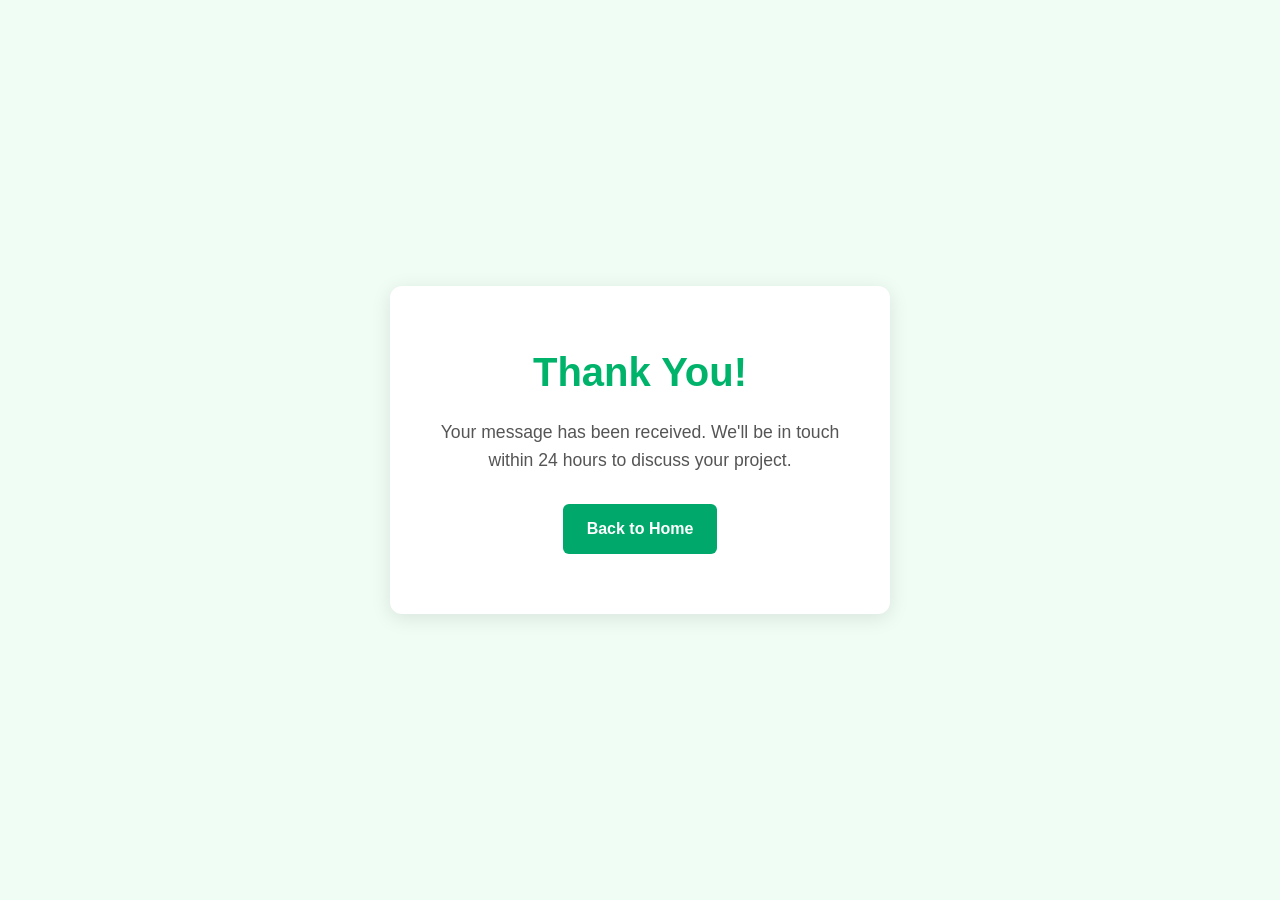
<file: thank-you.html>
<!DOCTYPE html>
<html lang="en">
<head>
    <meta charset="UTF-8" />
    <meta name="viewport" content="width=device-width, initial-scale=1.0" />
    <title>Thank You - AutoGrowth</title>
    <link rel="stylesheet" href="style.css" />
    <style>
        .thank-you-container {
            min-height: 100vh;
            display: flex;
            align-items: center;
            justify-content: center;
            background-color: #f0fdf5;
            padding: 20px;
        }
        .thank-you-content {
            text-align: center;
            background: white;
            padding: 60px 40px;
            border-radius: 12px;
            box-shadow: 0 4px 20px rgba(0,0,0,0.1);
            max-width: 500px;
            width: 100%;
        }
        .thank-you-content h1 {
            color: #00b36b;
            font-size: 2.5rem;
            margin-bottom: 20px;
        }
        .thank-you-content p {
            font-size: 1.1rem;
            color: #555;
            margin-bottom: 30px;
            line-height: 1.6;
        }
        .btn {
            padding: 12px 24px;
            border-radius: 6px;
            font-weight: 600;
            text-decoration: none;
            display: inline-block;
            transition: all 0.3s ease;
        }
        .btn-primary {
            background-color: #00b36b;
            color: white;
            border: none;
        }
        .btn-primary:hover {
            background-color: #008f50;
            color: white;
        }
    </style>
</head>
<body>
    <div class="thank-you-container">
        <div class="thank-you-content">
            <h1>Thank You!</h1>
            <p>Your message has been received. We'll be in touch within 24 hours to discuss your project.</p>
            <a href="index.html" class="btn btn-primary">Back to Home</a>
        </div>
    </div>
</body>
</html>
</file>
<file: style.css>
﻿/* Reset + Font */
* {
    margin: 0;
    padding: 0;
    box-sizing: border-box;
    scroll-behavior: smooth;
}

body {
    font-family: Arial, sans-serif;
    background-color: #f0fdf5; /* Light mint green */
    color: #333;
    line-height: 1.6;
    overflow-x: hidden;
}

/* Typography */
h1, h2, h3, h4 {
    font-weight: bold;
    font-family: 'Arial', sans-serif;
    color: #333;
}

/* Main Heading */
h1 {
    font-size: 42px;
    line-height: 1.3;
    margin-bottom: 10px;
}

/* Sub Headings */
h2 {
    font-size: 24px;
    line-height: 1.4;
    margin-bottom: 8px;
}

h3 {
    font-size: 20px;
    line-height: 1.4;
    margin-bottom: 6px;
}

h4 {
    font-size: 18px;
    line-height: 1.4;
    margin-bottom: 6px;
}

/* Paragraphs */
p {
    font-size: 16px;
    font-family: 'Arial', sans-serif;
    color: #333;
    line-height: 1.6;
    margin-bottom: 12px;
}

/* Navbar */
.navbar {
    display: flex;
    justify-content: space-between;
    align-items: center;
    padding: 20px 50px;
    background-color: #fff;
    box-shadow: 0 2px 5px rgba(0,0,0,0.05);
    position: sticky;
    top: 0;
    z-index: 1000;
}

.logo {
    font-size: 1.5rem;
    font-weight: bold;
    color: #00b36b;
}

    .logo span {
        color: #00b36b;
    }

.nav-links {
    list-style: none;
    display: flex;
    gap: 25px;
}

.navbar a {
    color: #333;
    text-decoration: none;
    transition: all 0.3s ease;
}

    .navbar a:hover {
        color: #00b36b;
        text-decoration: underline;
    }

    .nav-links a {
        text-decoration: none;
        color: #333;
        font-weight: 500;
    }

/* Buttons */
.btn {
    padding: 10px 20px;
    border-radius: 5px;
    font-weight: 600;
    text-decoration: none;
    cursor: pointer;
    transition: 0.3s ease;
    display: inline-block;
}

.btn-primary {
    background-color: #006241;
    color: white;
    border: none;
}

    .btn-primary:hover {
        background-color: #008f50;
    }

.btn-secondary {
    border: 2px solid #006241;
    color: #006241;
    background: transparent;
}

    .btn-secondary:hover {
        background: #006241;
        color: white;
    }

.chat-btn {
    color: #fff;
    background-color: #006241;
    border: none;
    padding: 10px 20px;
    border-radius: 8px;
    font-weight: bold;
    text-decoration: none;
}

    .chat-btn:hover {
        background-color: #00b36b;
        color: #fff;
    }

/* Section Headers */
section {
    padding: 80px 50px;
}

h2 span {
    color: #00b36b;
}

.section-intro {
    text-align: center;
    margin-bottom: 40px;
    color: #555;
}

/* Hero Section */
.hero {
    display: flex;
    align-items: center;
    justify-content: space-between;
    flex-wrap: wrap;
}

.hero-content {
    flex: 1;
    min-width: 300px;
    padding-right: 40px;
}

    .hero-content h1 span {
        color: #00b36b;
    }

.hero-buttons {
    margin-top: 30px;
    display: flex;
    gap: 15px;
}

.hero-image {
    flex: 1;
    min-width: 300px;
    display: flex;
    justify-content: center;
}

    .hero-image img {
        max-width: 500px;
        border-radius: 12px;
    }

/* About Section */
.about {
    display: flex;
    align-items: center;
    justify-content: space-between;
    flex-wrap: wrap;
    gap: 40px;
}

    .about img {
        flex: 1;
        max-width: 400px;
        border-radius: 12px;
    }

.about-text {
    flex: 1;
    min-width: 300px;
}

.pillars {
    display: grid;
    grid-template-columns: 1fr 1fr;
    gap: 20px;
    margin-top: 30px;
}

.pillar-box {
    background: #ffffff;
    box-shadow: 0 3px 6px rgba(0,0,0,0.1);
    padding: 20px;
    border-radius: 10px;
}

/* Services Section */
.service-cards {
    display: flex;
    flex-wrap: wrap;
    justify-content: center;
    gap: 30px;
}

/* Style for Our Core Services heading */
.services h2 {
    font-size: 32px;
    font-weight: bold;
    font-family: Arial, sans-serif;
    text-align: center;
}

    .services h2 span {
        color: #66C29E;
    }

.services-header {
    text-align: center;
    margin-bottom: 40px;
}

.card {
    background: #fff;
    border-radius: 12px;
    box-shadow: 0 0 10px rgba(0,0,0,0.05);
    padding: 30px;
    width: 350px;
    text-align: left;
}

    .card h3 {
        margin-bottom: 10px;
        color: #006241;
    }

    .card p {
        margin-bottom: 15px;
    }

    .card ul {
        list-style: none;
        padding-left: 0;
        margin-bottom: 15px;
    }

        .card ul li {
            position: relative;
            padding-left: 20px;
            margin-bottom: 10px;
        }

            .card ul li::before {
                content: "✔";
                color: #00b36b;
                position: absolute;
                left: 0;
            }

    .card img {
        margin-top: 10px;
        max-width: 120%;
        height: 160px;
        object-fit: contain;
        display: block;
        margin-left: auto;
        margin-right: auto;
        border-radius: 12px;
    }

.icon-circle {
    width: 20px;
    height: 20px;
    background: #006241;
    border-radius: 50%;
    margin-bottom: 15px;
}

/* Pricing Section */
.pricing-cards {
    display: flex;
    flex-wrap: wrap;
    justify-content: center;
    gap: 30px;
}

.pricing-title {
    text-align: center;
    font-size: 28px;
    font-weight: bold;
    font-family: Arial, sans-serif;
    margin-bottom: 20px;
}

.highlighted-green {
    color: #00a86b;
}

.pricing-header {
    text-align: center;
    margin-bottom: 40px;
}
.pricing .card {
    background: #fff;
    border-radius: 12px;
    padding: 30px;
    width: 280px;
    text-align: center;
    box-shadow: 0 0 10px rgba(0,0,0,0.05);
}

    .pricing .card.highlighted {
        border: 3px solid #00b36b;
        box-shadow: 0 0 15px rgba(0, 179, 107, 0.4);
        transition: transform 0.3s ease, box-shadow 0.3s ease;
    }

        .pricing .card.highlighted:hover {
            transform: scale(1.03);
            box-shadow: 0 0 25px rgba(0, 179, 107, 0.6);
        }

.pricing .card {
    transition: transform 0.3s ease, box-shadow 0.3s ease;
}

    .pricing .card:hover {
        transform: scale(1.03);
        box-shadow: 0 0 20px rgba(0, 179, 107, 0.4);
    }

    .pricing .card h3 {
        color: #006241;
        margin-bottom: 10px;
    }

.price {
    font-size: 2rem;
    margin: 20px 0;
    font-weight: bold;
}

.badge {
    background: #00b36b;
    color: white;
    font-size: 0.75rem;
    padding: 2px 8px;
    border-radius: 5px;
    margin-left: 5px;
}

.desc {
    color: #555;
    font-size: 0.9rem;
    margin-bottom: 15px;
}

/* Contact Section */
.contact-wrapper {
    display: grid;
    grid-template-columns: 1fr 1fr;
    gap: 32px;
    align-items: start;
    margin-top: 24px;
    max-width: 1200px;
    margin-left: auto;
    margin-right: auto;
}

.contact-info {
    background: #f7fbf9;
    padding: 30px;
    border-radius: 8px;
}

.contact-form-wrapper {
    background: #ffffff;
    padding: 30px;
    border-radius: 8px;
    border: 1px solid #eee;
}

    .contact-info h3 {
        margin-bottom: 15px;
    }

    .contact-info p {
        margin-bottom: 10px;
    }

.icon-dot {
    width: 10px;
    height: 10px;
    background: #006241;
    display: inline-block;
    border-radius: 50%;
    margin-right: 10px;
}

.social-icons {
    margin-top: 15px;
    display: flex;
    gap: 15px;
}

    .social-icons img {
        width: 28px;
        height: 28px;
        margin-right: 10px;
        display: inline-block;
        vertical-align: middle;
        opacity: 0.9;
        filter: invert(1) brightness(1.4); /* makes them white if PNGs are black */
        transition: opacity 0.2s ease;
    }

        .social-icons img:hover {
            opacity: 1;
        }

.contact-form {
    display: flex;
    flex-direction: column;
    gap: 15px;
}

    .contact-form input,
    .contact-form textarea {
        width: 100%;
        padding: 12px;
        margin: 8px 0 14px;
        border: 1px solid #ddd;
        border-radius: 6px;
        font-family: Arial, sans-serif;
    }

    .contact-form textarea {
        resize: vertical;
        min-height: 120px;
    }

.contact-form button.btn.btn-primary {
    background: #008C5A;
    color: #fff;
    border: none;
    padding: 12px 18px;
    border-radius: 6px;
    font-weight: 600;
    cursor: pointer;
    width: 100%;
    margin-top: 10px;
}

/* Footer */
.footer {
    background-color: #222;
    color: #fff;
    padding: 50px;
}

    .footer h3 {
        color: #fff;
    }

    .footer h3 span{
        color: #00b36b;
    }

.footer-content {
    display: flex;
    flex-wrap: wrap;
    justify-content: space-between;
    gap: 40px;
}

.footer-links {
    display: flex;
    gap: 60px;
}

    .footer-links div h4 {
        margin-bottom: 10px;
        color: #00b36b;
    }

    .footer-links div a {
        color: #fff;
        text-decoration: none;
        display: block;
        margin-top: 5px;
    }

    .footer-links div p {
        color: #fff;
    }

        .footer-links div a:hover {
            text-decoration: underline;
        }

.footer-bottom {
    display: flex;
    justify-content: space-between;
    align-items: center;
    padding-top: 30px;
    border-top: 1px solid #444;
    margin-top: 30px;
}

.footer-social-icons {
    margin-top: 15px;
}

    .footer-social-icons a {
        margin-right: 10px;
        display: inline-block;
    }

    .footer-social-icons img {
        width: 28px;
        height: 28px;
        filter: brightness(0) invert(1); /* makes icons white */
    }

.footer p {
    color: #fff;
}

    .footer-bottom a {
        color: #00b36b;
        text-decoration: none;
        margin-left: 15px;
    }
/* Logo image sizing & alignment */
.navbar .logo {
    display: flex;
    align-items: center;
}

    /* Larger, cleaner logo */
    .navbar .logo img {
        height: 70px; /* increase or decrease this until it feels right */
        width: auto;
        display: block;
        object-fit: contain;
    }

/* Make the primary button text white and keep it white on hover */
.btn.btn-primary,
.btn.btn-primary:link,
.btn.btn-primary:visited {
    color: #fff !important;
    text-decoration: none;
}

    .btn.btn-primary:hover,
    .btn.btn-primary:focus {
        color: #fff !important;
        filter: brightness(0.95);
    }

/* Ensure primary button has your green (adjust if you use a different token) */
.btn.btn-primary {
    background: #00a86b;
    border-color: #00a86b;
}

/* -------------------------------------------------------------------------- */
/* Responsive: tablet (≤900px) and mobile (≤600px) — desktop rules unchanged  */
/* -------------------------------------------------------------------------- */

@media (max-width: 900px) {
    section {
        padding: 56px 28px;
    }

    h1 {
        font-size: 36px;
    }

    /* Navbar: logo + CTA on first row; links wrap centered below */
    .navbar {
        flex-wrap: wrap;
        padding: 16px 24px;
        row-gap: 14px;
        column-gap: 12px;
    }

    .logo {
        order: 1;
    }

    .navbar > a.btn.btn-primary {
        order: 2;
        margin-left: auto;
    }

    .nav-links {
        order: 3;
        width: 100%;
        justify-content: center;
        flex-wrap: wrap;
        gap: 10px 20px;
    }

    .navbar .logo img {
        height: 55px;
    }

    /* Hero: stack text above image (DOM order), full-width image */
    .hero {
        flex-direction: column;
        align-items: stretch;
        gap: 28px;
    }

    .hero-content {
        padding-right: 0;
        max-width: 100%;
    }

    .hero-buttons {
        flex-wrap: wrap;
        margin-top: 22px;
    }

    .hero-image {
        min-width: 0;
        width: 100%;
        max-width: 100%;
    }

    .hero-image img {
        width: 100%;
        max-width: 100%;
        height: auto;
        min-height: 220px;
        max-height: 360px;
        object-fit: cover;
        object-position: center;
    }

    /* About */
    .about {
        flex-direction: column;
        gap: 28px;
    }

    .about img {
        max-width: 100%;
        width: 100%;
        height: auto;
        object-fit: cover;
        max-height: 320px;
    }

    .pillars {
        grid-template-columns: 1fr;
        gap: 16px;
        margin-top: 22px;
    }

    .pillar-box {
        padding: 18px;
    }

    /* Services: full-width cards */
    .service-cards {
        flex-direction: column;
        align-items: stretch;
    }

    .services .card {
        width: 100%;
        max-width: 100%;
        min-width: 0;
    }

    .services .card img {
        max-width: 100%;
        width: 100%;
        height: auto;
        max-height: none;
        object-fit: cover;
        object-position: center;
    }

    .services-header {
        margin-bottom: 28px;
    }

    .section-intro {
        margin-bottom: 28px;
    }

    /* Pricing */
    .pricing-cards {
        flex-direction: column;
        align-items: center;
    }

    .pricing .card {
        width: 100%;
        max-width: 420px;
        min-width: 0;
    }

    .pricing .card.highlighted:hover,
    .pricing .card:hover {
        transform: none;
    }

    /* Contact */
    .contact-wrapper {
        grid-template-columns: 1fr;
        gap: 24px;
    }

    .contact-info {
        padding: 24px;
    }

    .contact-form textarea {
        min-height: 140px;
    }

    /* Footer */
    .footer {
        padding: 40px 28px;
    }

    .footer-content {
        flex-direction: column;
        align-items: flex-start;
        gap: 28px;
    }

    .footer-links {
        flex-direction: column;
        gap: 28px;
        width: 100%;
    }
}

@media (max-width: 600px) {
    section {
        padding: 40px 18px;
    }

    h1 {
        font-size: 28px;
        line-height: 1.25;
    }

    h2 {
        font-size: 22px;
    }

    .services h2 {
        font-size: 26px;
    }

    .pricing-title {
        font-size: 24px;
    }

    /* Navbar: comfortable tap targets; optional full-width CTA row */
    .navbar {
        padding: 12px 16px;
    }

    .navbar .logo img {
        height: 48px;
    }

    .nav-links {
        gap: 8px 14px;
        font-size: 0.95rem;
    }

    .navbar > a.btn.btn-primary {
        padding: 10px 16px;
        font-size: 0.95rem;
        white-space: nowrap;
    }

    .hero-buttons {
        flex-direction: column;
        align-items: stretch;
        gap: 12px;
    }

    .hero-buttons .btn,
    .hero-buttons button {
        width: 100%;
        text-align: center;
        box-sizing: border-box;
    }

    .hero-image img {
        min-height: 200px;
        max-height: 280px;
        border-radius: 10px;
    }

    .about {
        gap: 22px;
    }

    .pillar-box {
        padding: 16px;
    }

    .service-cards {
        gap: 22px;
    }

    .services .card {
        padding: 22px;
    }

    .pricing-cards {
        gap: 22px;
    }

    .pricing .card {
        padding: 24px 20px;
    }

    .price {
        font-size: 1.75rem;
    }

    .pricing .card .btn {
        min-height: 44px;
        display: inline-flex;
        align-items: center;
        justify-content: center;
        width: 100%;
        max-width: 100%;
        box-sizing: border-box;
    }

    .contact-heading {
        text-align: left;
    }

    .contact-info {
        padding: 20px 16px;
    }

    .contact-form input,
    .contact-form textarea {
        font-size: 16px; /* avoids iOS zoom on focus */
    }

    .contact-form textarea {
        min-height: 160px;
    }

    .footer {
        padding: 32px 18px;
    }

    .footer-bottom {
        flex-direction: column;
        align-items: flex-start;
        gap: 12px;
        padding-top: 24px;
        margin-top: 24px;
    }
}
</file>
